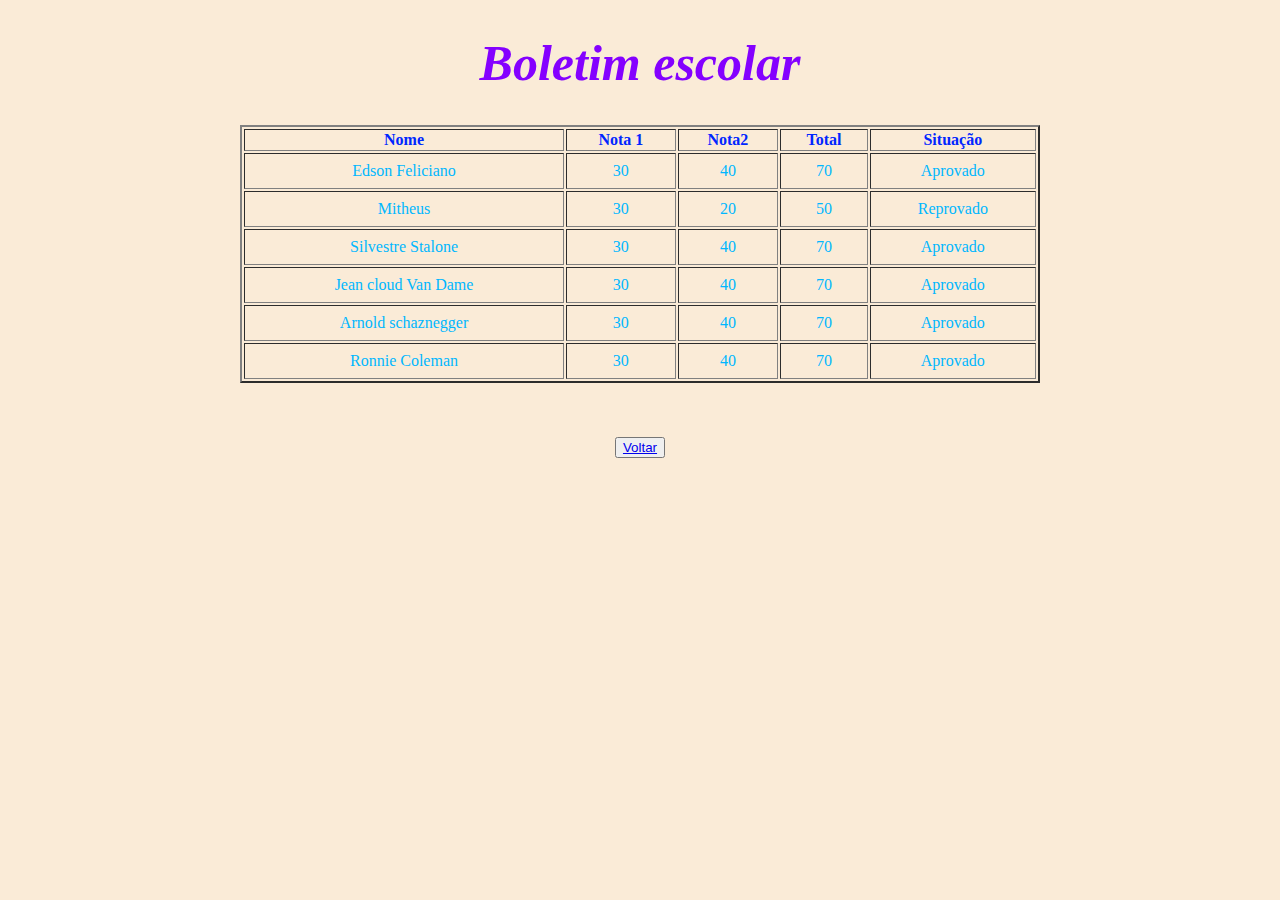
<file: aula4tab.html>
<!DOCTYPE html>
<html lang="pt-br">
<head>
    <meta charset="UTF-8">
    <meta name="viewport" content="width=device-width, initial-scale=1.0">
    <title>Tabelaa</title>

<style>

    h1{
        font-style: oblique;
        font-size: 50px;
        color: rgb(132, 0, 255);
        font-family: initial;
    }

    body{
        background-color: antiquewhite;
    }

    #table ,td{ 
        color: rgb(0, 183, 255);
        text-align: center;
        line-height: 2;
    }

    #table ,th{
        color: rgb(0, 38, 255);
        
    }


    button{
       
    }



</style>

</head>

<body>

    <center>
        <h1>
            Boletim escolar
        </h1>
    </center>
    
  
<center>

<table width="800p" border="2">
    
    <div id="table">

    <tr>
        <th>
            Nome
        </th>
        <th>
            Nota 1
        </th>
        <th>
            Nota2
        </th>
        <th>
            Total
        </th>
        <th>
            Situação
        </th>
    </tr>

    <tr>
    <td>
        Edson Feliciano
    </td>
    <td>
        30
    </td>
    <td>
        40
    </td>
    <td>
        70
    </td>
    <td>
        Aprovado
    </td>
    </tr>

    <tr>
        <td>
            Mitheus
        </td>
        <td>
            30
        </td>
        <td>
            20
        </td>
        <td>
            50
        </td>
        <td>
            Reprovado
        </td>
        </tr>

        <tr>
            <td>
                Silvestre Stalone
            </td>
            <td>
                30
            </td>
            <td>
                40
            </td>
            <td>
                70
            </td>
            <td>
                Aprovado
            </td>
            </tr>

            <tr>
                <td>
                    Jean cloud Van Dame
                </td>
                <td>
                    30
                </td>
                <td>
                    40
                </td>
                <td>
                    70
                </td>
                <td>
                    Aprovado
                </td>
                </tr>

                <tr>
                    <td>
                        Arnold schaznegger
                    </td>
                    <td>
                        30
                    </td>
                    <td>
                        40
                    </td>
                    <td>
                        70
                    </td>
                    <td>
                        Aprovado
                    </td>
                    </tr>

                    <tr>
                        <td>
                            Ronnie Coleman
                        </td>
                        <td>
                            30
                        </td>
                        <td>
                            40
                        </td>
                        <td>
                            70
                        </td>
                        <td>
                            Aprovado
                        </td>
                        </tr>
                    </div>
</table>

 </center>
  
 <br>
 <br><br>

<center>
    <button>
        <a href="index.html">Voltar</a>
    </button>
</center>


</body>
</html>
</file>
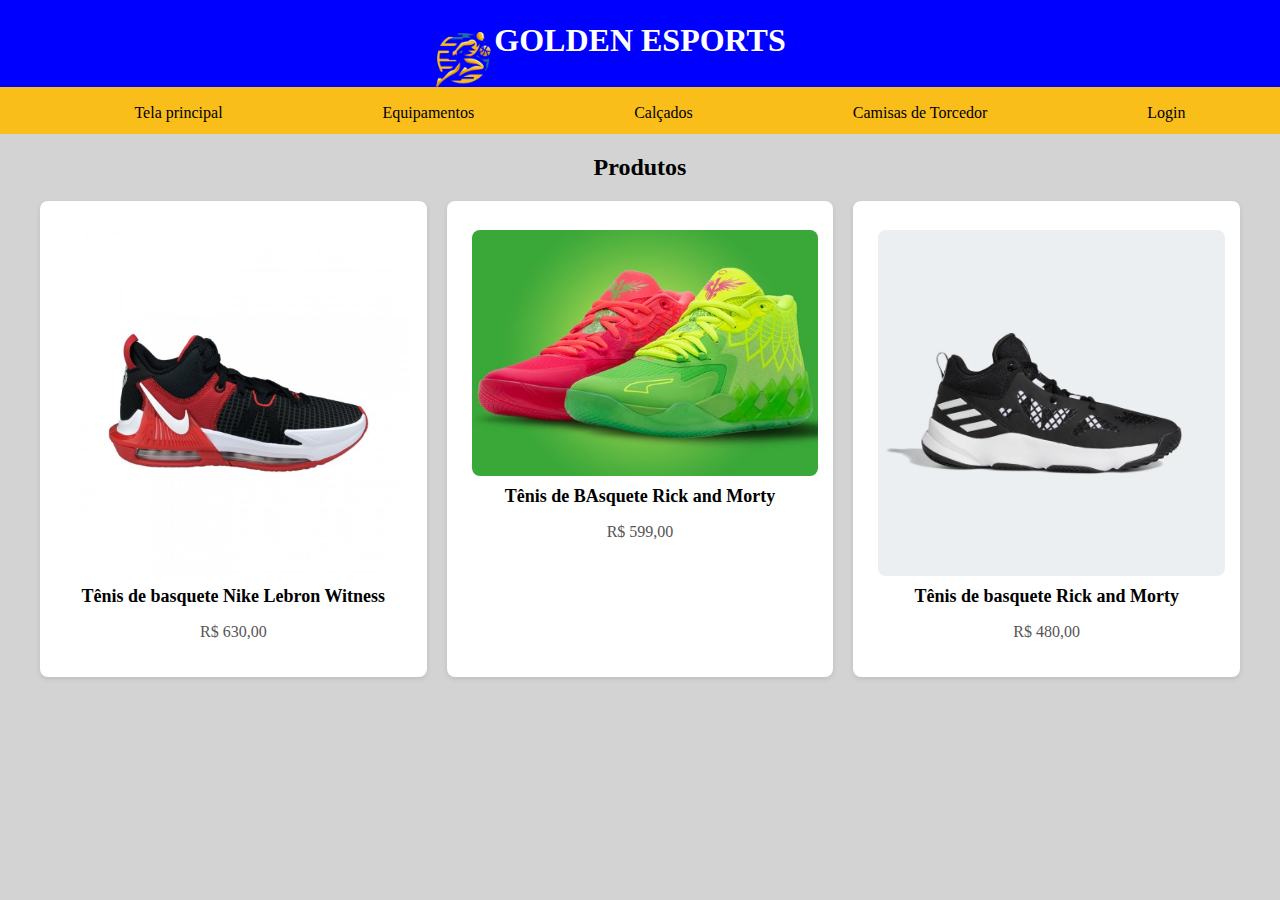
<file: Calcados.html>
<!DOCTYPE html>
<html lang="pt-br">
<head>
    <meta charset="UTF-8">
    <meta name="viewport" content="width=device-width, initial-scale=1.0">
    <title>Calçados</title>

    <link rel="stylesheet" href="calcados.css">

</head>
<body>
    
    <header>
        <h1>GOLDEN ESPORTS</h1>
        <img id src="./img/esporteslogo.png" alt="" height="100" width="100">
    </header>
    
    <nav>
        <ul>
            <li><a href="index.html">Tela principal</a></li>
            <li><a href="equipamentos.html">Equipamentos</a></li>
            <li><a href="Calcados.html">Calçados</a></li>
            <li><a href="CamisaTorcedor.html">Camisas de Torcedor</a></li>
            <li><a href="login.html">Login</a></li>
        </ul>
    </nav>

    <div id="ptd">
        <h2>Produtos</h2>
    </div>
    
        <div class="container">
            <div class="product-grid">
    
                <div class="produto">
                    <img  src="img/tenis-basquete-nike-lebron-witness-7-masculino-081d6ee09cf3c979683634224006ba78.jpeg" alt="Produto 1">
                    <h2>Tênis de basquete Nike Lebron Witness</h2>
                    <p>R$ 630,00</p>
                </div>
    
    
                <div class="produto">
                    <img src="img/tenis2.jpg" alt="Produto 2">
                    <h2>Tênis de BAsquete Rick and Morty</h2>
                    <p>R$ 599,00</p>
                </div>
    
                <div class="produto">
                    <img src="img/tenis3.jpg".jpg alt="Produto 3">
                    <h2>Tênis de basquete Rick and Morty</h2>
                    <p>R$ 480,00</p>
                </div>
    
            </div>
        </div>

</body>
</html>
</file>
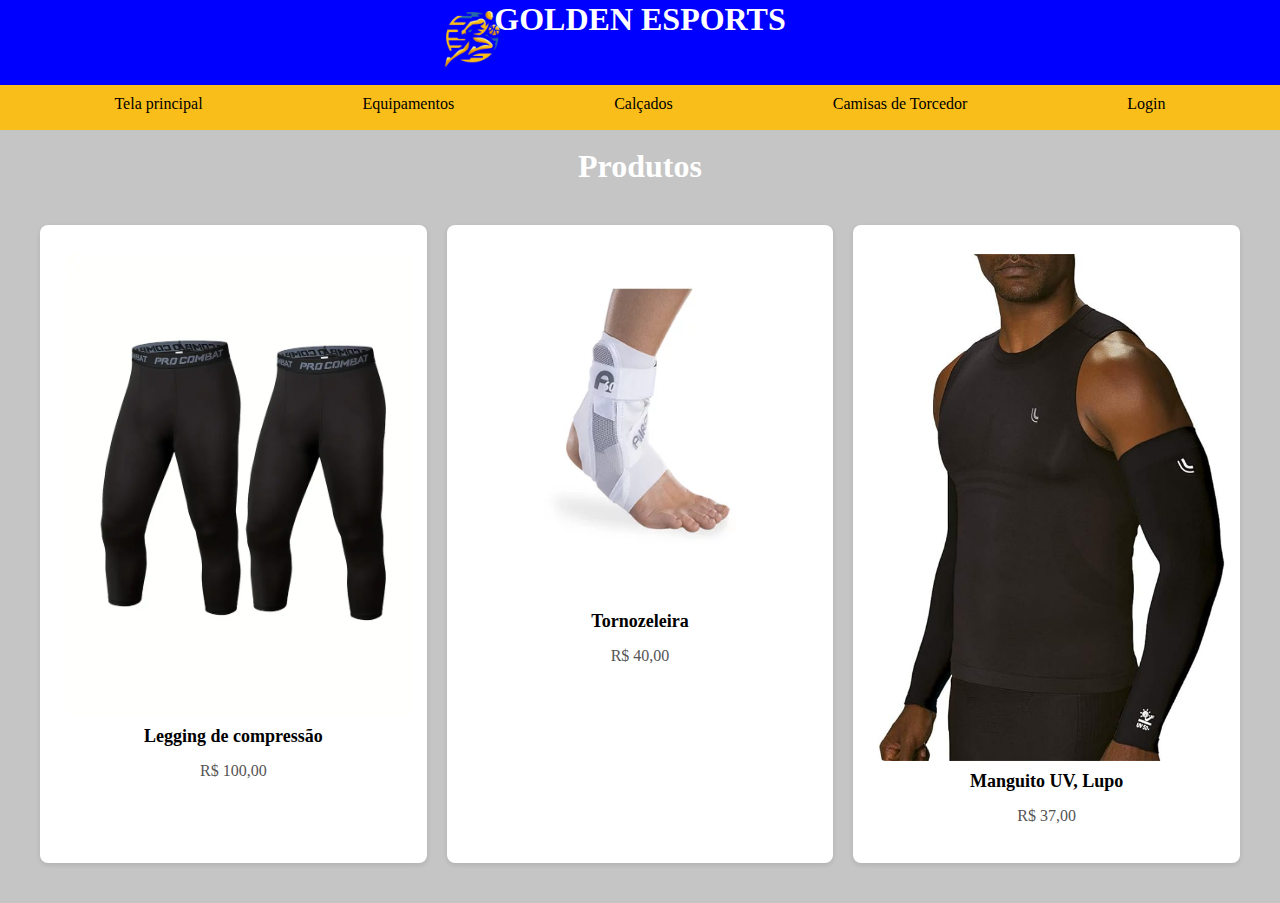
<file: equipamentos.html>
<!DOCTYPE html>
<html lang="pt-br">
<head>
    <meta charset="UTF-8">
    <meta name="viewport" content="width=device-width, initial-scale=1.0">
    <title>Equipamentos</title>

    <link rel="stylesheet" href="style.css">


</head>
<body>

<div id="letreiro">
    <header>
        <h1>GOLDEN ESPORTS</h1>
        <img id src="./img/esporteslogo.png" alt="" height="100" width="100">
    </header>
</div>

    <nav>
        <ul>
            <li><a href="index.html">Tela principal</a></li>
            <li><a href="Telaequipamentos.html">Equipamentos</a></li>
            <li><a href="Calcados.html">Calçados</a></li>
            <li><a href="CamisaTorcedor.html">Camisas de Torcedor</a></li>
            <li><a href="login.html">Login</a></li>
        </ul>
    </nav>
<br>

<div id="ptd">
    <h1>Produtos</h1>
</div>

    <div class="container">
        <div class="product-grid">

            <div class="produto">
                <img  src="./img/legbrl61.webp" alt="Produto 1">
                <h2>Legging de compressão</h2>
                <p>R$ 100,00</p> <br>
            </div>


            <div class="produto">
                <img src="./img/tornozeleirabrl70.webp" alt="Produto 2">
                <h2>Tornozeleira</h2>
                <p>R$ 40,00</p> <br>
                
            </div>

            <div class="produto">
                <img src="img/mangitobtl37.jpg".jpg alt="Produto 3">
                <h2>Manguito UV, Lupo </h2>
                <p>R$ 37,00</p> <br>
            </div>

        </div>
    </div>


</body>
</html>
</file>
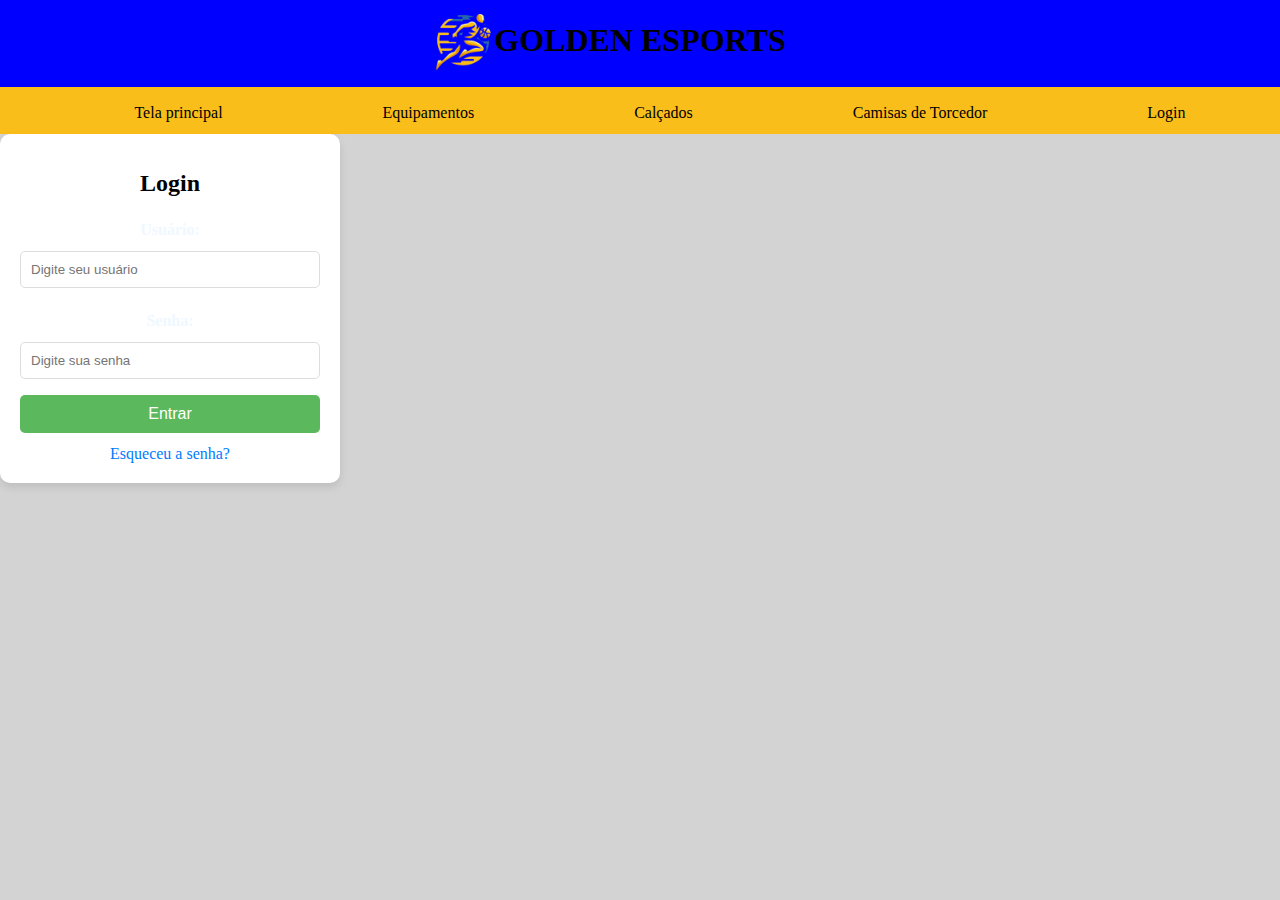
<file: login.html>
<!DOCTYPE html>
<html lang="pt-br">
<head>
    <meta charset="UTF-8">
    <meta name="viewport" content="width=device-width, initial-scale=1.0">
    <title>Login</title>

    <link rel="stylesheet" href="login.css">

</head>
<body>

    <header>
        <h1>GOLDEN ESPORTS</h1>
        <img id src="./img/esporteslogo.png" alt="" height="100" width="100">
    </header>
    
    <nav>
        <ul>
            <li><a href="index.html">Tela principal</a></li>
            <li><a href="equipamentos.html">Equipamentos</a></li>
            <li><a href="Calcados.html">Calçados</a></li>
            <li><a href="CamisaTorcedor.html">Camisas de Torcedor</a></li>
            <li><a href="login.html">Login</a></li>
        </ul>
    </nav>
    
    <div class="login-container">
        <h1>Login</h1>
        <form action="#" method="post">
            <label for="username">Usuário:</label>
            <input type="text" id="username" name="username" placeholder="Digite seu usuário">

            <label for="password">Senha:</label>
            <input type="password" id="password" name="password" placeholder="Digite sua senha">

            <button type="submit">Entrar</button>
            <a href="#" class="forgot-password">Esqueceu a senha?</a>
        </form>
    </div>
</body>
</html>
</file>
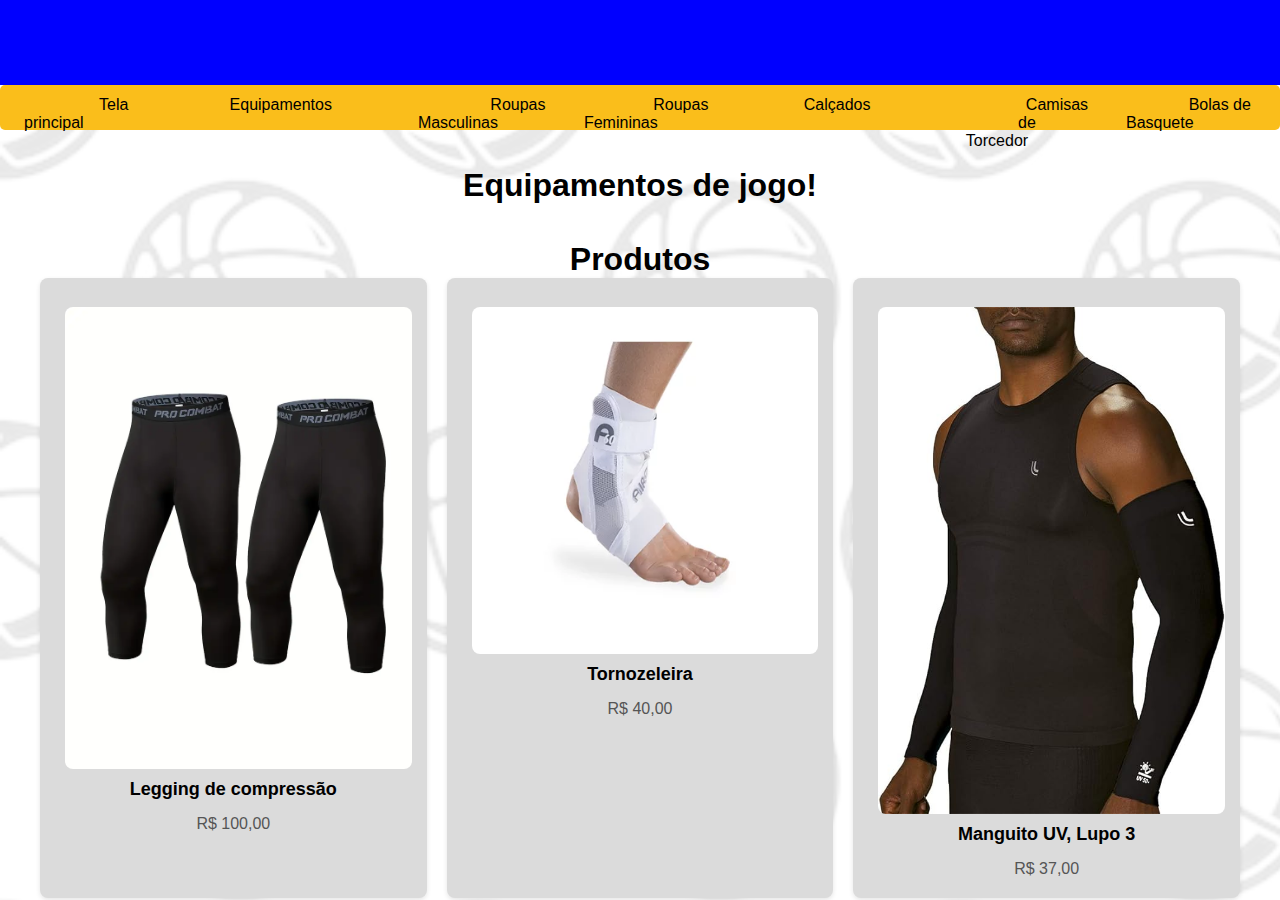
<file: Telaequipamentos.html>
<!DOCTYPE html>
<html lang="pt-br">
<head>
    <meta charset="UTF-8">
    <meta name="viewport" content="width=device-width, initial-scale=1.0">
    <title>Equipamentos</title>

    <link rel="stylesheet" href="equipamentos.css">

    <style>

body{
    color: aliceblue;
    text-align: center;
    margin: 0;
    padding: 0;
    background-color: rgba(0, 0, 0, 0.171);
    background-image: url(./img/Design\ sem\ nome.png)
    
}


    header{
        background-color: blue;
        color: white;
        padding: 2px;
        height: 85px;
    }

    
    img{
        position: relative;
        right: 20vh;
        top: -10vh;
        left: vh;
    }

    nav ul {
    list-style: none;
    margin: 10;
    padding: 10px;
    display: flex;
    justify-content: center;
    }

nav li {
    margin: 0 13px;
}

nav ,a {
    text-decoration: none;
    padding: 20px 60px;
    border-radius: 5px;
    color: black;
}


nav ,a:hover  {
    background-color: #fabe1b;
    padding: 1px;
    height: 45px;
}

nav a:hover {
    background-color: #0602ff;
    color: #fff;
}

.titulo2 ,h1{
    color: black;
}







    </style>

</head>
<body>
        <header>
            <h1></h1>
            <img id src="./img/esporteslogo.png" alt="" height="100" width="100">
        </header>

        <nav>
            <ul>
                <li><a href="index.html">Tela principal</a></li>
                <li><a href="Telaequipamentos.html">Equipamentos</a></li>
                <li><a href="RoupasMasc.html">Roupas Masculinas</a></li>
                <li><a href="RoupasFem.html">Roupas Femininas</a></li>
                <li><a href="Calcados.html">Calçados</a></li>
                <li><a href="CamisaTorcedor.html">Camisas de Torcedor</a></li>
                <li><a href="BolasBasquete.html">Bolas de Basquete</a></li>
            </ul>
        </nav>


    <div class="titulo2"></div>
        <h1>
            <p>
                <br> Equipamentos de jogo! <br> <br>
            </p>
        </h1>
    </div>

    <div class="container">
        <h1>Produtos</h1>
        <div class="product-grid">
           
            <div class="produto">
                <img  src="./img/legbrl61.webp" alt="Produto 1">
                <h2>Legging de compressão</h2>
                <p>R$ 100,00</p>
            </div>


            <div class="produto">
                <img src="./img/tornozeleirabrl70.webp" alt="Produto 2">
                <h2>Tornozeleira</h2>
                <p>R$ 40,00</p>
            </div>

           
            <div class="produto">
                <img src="./img/mangitobtl37.jpg".jpg" alt="Produto 3">
                <h2>Manguito UV, Lupo 3</h2>
                <p>R$ 37,00</p>
            </div>

        </div>
    </div>



</body>
</html>
</file>
<file: calcados.css>
body{
    color: aliceblue;
    text-align: center;
    margin: 0;
    padding: 0;
    background-color: rgba(0, 0, 0, 0.171);
    font-family: Cambria, Cochin, Georgia, Times, 'Times New Roman', serif;
}


    header{
        background-color: blue;
        color: white;
        padding: 1px;
        height: 85px;
    }
    img{
        position: relative;
        right: 20vh;
        top: -10vh;
        left: vh;
    }

    nav ul {
    list-style: none; 
    margin: 10;
    padding: 10;
    display: flex; 
    justify-content: center;
    }

nav li {
    margin: 0 10px; 
}

nav a {
    text-decoration: none;
    padding: 10px 70px;
    border-radius: 5px;
    color: black;
}


nav ,a:hover  {
    background-color: #fabe1b;
    padding: 1px;
    height: 45px;

}

nav a:hover {
    background-color: #0602ff;
    color: #fff;
}


.container {
    max-width: 1200px;
    margin: 0 auto;

}

.container ,h1{
    text-align: center;
    margin-bottom: 40px;
    

}

.product-grid {
    display: grid;
    grid-template-columns: repeat(auto-fit, minmax(250px, 1fr));
    gap: 20px;
}

.produto {
    background-color: #fff;
    border-radius: 8px;
    padding: 20px;
    text-align: center;
    box-shadow: 0 2px 5px rgba(0, 0, 0, 0.1);
    transition: transform 0.3s;
}


.produto img {
    max-width: 100%;
    height: auto;
    border-radius: 8px;
    position: relative;
    left: 5px;
    top: 1vh;
    
}

.produto h2 {
    font-size: 18px;
    margin: 15px 0;
}

.produto p {
    font-size: 16px;
    color: #555;
}

.produto:hover {
    transform: translateY(-10px);
}

.produto,img{
    position: relative

}

h2{
    color: black;
}
</file>
<file: style.css>
body{
    color: rgb(255, 255, 255);
    text-align: center;
    margin: 0;
    padding: 0;
    background-color: rgba(0, 0, 0, 0.226);
    font-family: Cambria, Cochin, Georgia, Times, 'Times New Roman', serif;

}


    header{
        background-color: blue;
        color: white;
        padding: 1px;
        height: 85px;
    }
    img{
        position: relative;
        right: 19vh;
        top: -10vh;
        left: vh;
    }

    nav ul {
    list-style: none;
    margin: 10;
    padding: 11;
    display: flex;
    justify-content: center;
    position: relative;
    top: 1vh;
    }

nav li {
    margin: 0 10px;
}

nav a {
    text-decoration: none;
    padding: 11px 70px;
    border-radius: 5px;
    color: black;
}


nav ,a:hover  {
    background-color: #fabe1b;
    padding: 1px;
    height: 45px;

}

nav a:hover {
    background-color: #0602ff;
    color: #fff;
}

* {
    margin: 0;
    padding: 0;
    box-sizing: border-box;
}



header{
    color: #fff;

}

.container {
    max-width: 1200px;
    margin: 0 auto;
}

.container ,h1{
    text-align: center;
    margin-bottom: 40px;
    

}

.product-grid {
    display: grid;
    grid-template-columns: repeat(auto-fit, minmax(250px, 1fr));
    gap: 20px;
}

.produto {
    background-color: #fff;
    border-radius: 8px;
    padding: 20px;
    text-align: center;
    box-shadow: 0 2px 5px rgba(0, 0, 0, 0.1);
    transition: transform 0.3s;
}


.produto img {
    max-width: 100%;
    height: auto;
    border-radius: 8px;
    position: relative;
    left: 5px;
    top: 1vh;
    
}

a{
    text-decoration: none;
    color: #fff;
}

button{
    background-color: #0602ff;
    color: #fff;
    text-decoration: none;
    font-size: 30px;
    border-radius: 5px;
}

.produto h2 {
    font-size: 18px;
    margin: 15px 0;
}

.produto p {
    font-size: 16px;
    color: #555;
}

.produto:hover {
    transform: translateY(-10px);
}

.produto,img{
    position: relative

}

h2{
    color: black;
}



#letreiro ,h1{
    color: #fff;
    text-decoration: #fff;
    position: relative;
}
</file>
<file: login.css>
body{
    color: aliceblue;
    text-align: center;
    margin: 0;
    padding: 0;
    background-color: rgba(0, 0, 0, 0.171);
    font-family: Cambria, Cochin, Georgia, Times, 'Times New Roman', serif;
}

h1{
    color: black;
}

h2{
    color: black;
}

    header{
        background-color: blue;
        color: white;
        padding: 1px;
        height: 85px;
    }
    img{
        position: relative;
        right: 20vh;
        top: -10vh;
        left: vh;
    }

    nav ul {
    list-style: none; 
    margin: 10;
    padding: 10;
    display: flex; 
    justify-content: center;
    }

nav li {
    margin: 0 10px; 
}

nav a {
    text-decoration: none;
    padding: 10px 70px;
    border-radius: 5px;
    color: black;
}


nav ,a:hover  {
    background-color: #fabe1b;
    padding: 1px;
    height: 45px;

}

nav a:hover {
    background-color: #0602ff;
    color: #fff;
}

.login-container {
    width: 300px;
    padding: 20px;
    background: #fff;
    border-radius: 10px;
    box-shadow: 0 4px 8px rgba(0, 0, 0, 0.1);
}



.login-container h1 {
    text-align: center;
    margin-bottom: 24px;
    font-size: 24px;

}

.login-container label {
    margin: 8px 0 4px;
    display: block;
    font-weight: bold;

}

.login-container input[type="text"],
.login-container input[type="password"] {
    width: 100%;
    padding: 10px;
    margin: 8px 0 16px;
    border: 1px solid #ddd;
    border-radius: 5px;
    box-sizing: border-box;
}

.login-container button {
    width: 100%;
    padding: 10px;
    background: #5cb85c;
    border: none;
    border-radius: 5px;
    color: #fff;
    font-size: 16px;
    cursor: pointer;
}

.login-container button:hover {
    background: #4cae4c;
}

.login-container .forgot-password {
    text-align: center;
    display: block;
    margin-top: 12px;
    color: #007bff;
    text-decoration: none;
}

.login-container .forgot-password:hover {
    text-decoration: underline;
}
</file>
<file: equipamentos.css>
* {
    margin: 0;
    padding: 0;
    box-sizing: border-box;
}

body {
    font-family: Arial;
    background-color: #f5f5f5;
    padding: 20px;
}

h1{
    color: #ffffff;
}

.container {
    max-width: 1200px;
    margin: 0 auto;
}


.product-grid {
    display: grid;
    grid-template-columns: repeat(auto-fit, minmax(250px, 1fr));
    gap: 20px;
}

.produto {
    background-color: #dbdbdb;
    border-radius: 8px;
    padding: 20px;
    text-align: center;
    box-shadow: 0 2px 5px rgba(0, 0, 0, 0.1);
    transition: transform 0.3s;
}

.produto img {
    max-width: 100%;
    height: auto;
    border-radius: 8px;
    position: relative;
    left: 5px;
    top: 1vh;
    
}

.produto h2 {
    font-size: 18px;
    margin: 15px 0;
}

.produto p {
    font-size: 16px;
    color: #555;
}

.produto:hover {
    transform: translateY(-10px);
}

.produto,img{
    position: relative

}

h2{
    color: black;
}
</file>
